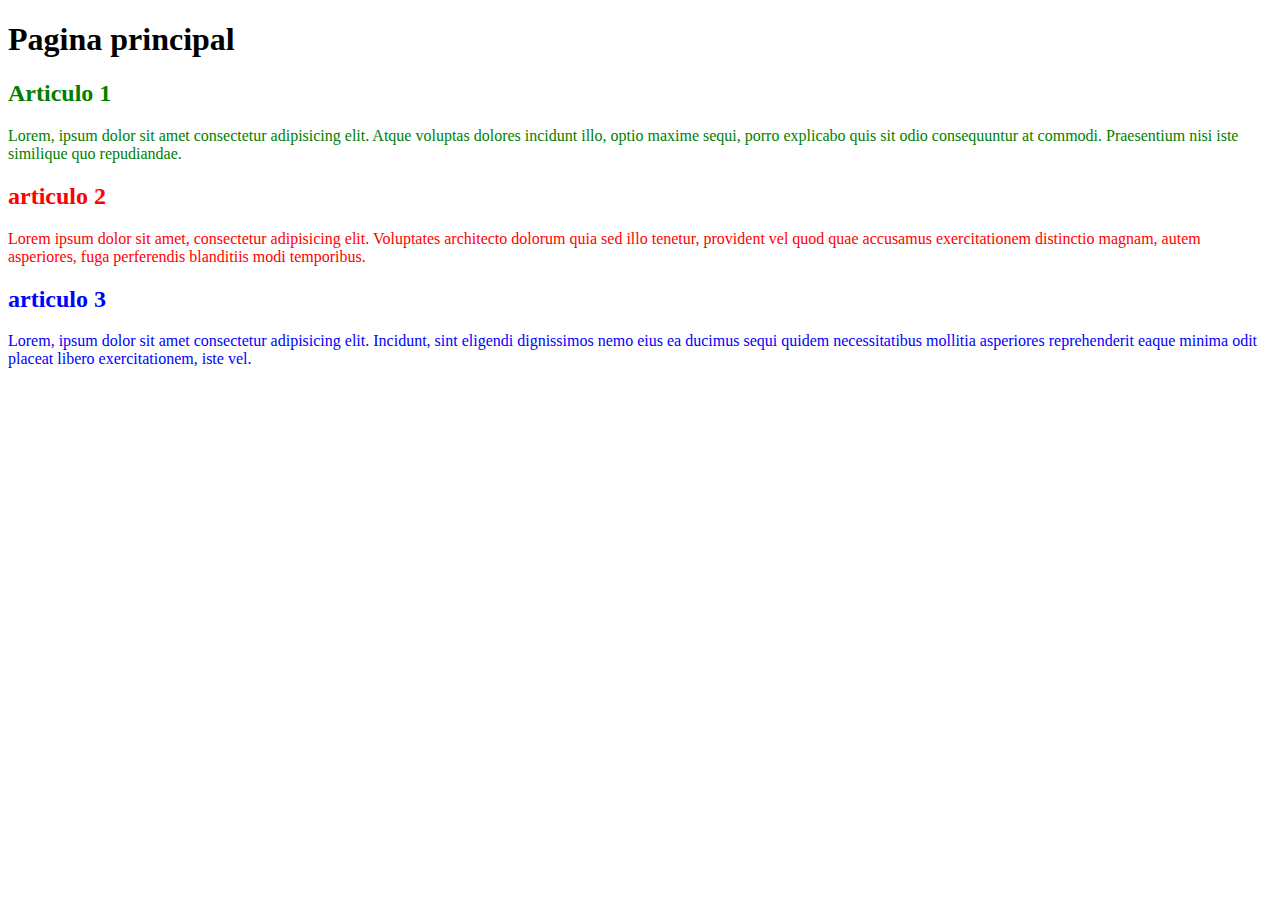
<file: index.html>
<!DOCTYPE html>
<html lang="en">
<head>
    <meta charset="UTF-8">
    <meta name="viewport" content="width=device-width, initial-scale=1.0">
    <title>css</title>
    <link rel="stylesheet" href="css/style.css">
</head>
<body>
    <header>
        <h1>Pagina principal</h1>
    </header>

    <main>
        <section>
            <h2 class="texto-verde">Articulo 1</h2>
            <p class="texto-verde">
                Lorem, ipsum dolor sit amet consectetur adipisicing elit. Atque voluptas dolores incidunt illo, optio maxime sequi, porro explicabo quis sit odio consequuntur at commodi. Praesentium nisi iste similique quo repudiandae.
            </p>
        </section>
        <section>
            <h2 class="texto-rojo">articulo 2</h2>
            <p class="texto-rojo">
                Lorem ipsum dolor sit amet, consectetur adipisicing elit. Voluptates architecto dolorum quia sed illo tenetur, provident vel quod quae accusamus exercitationem distinctio magnam, autem asperiores, fuga perferendis blanditiis modi temporibus.
            </p>
        </section>
        <section>
            <h2 class="texto-azul">articulo 3</h2>
            <p class="texto-azul">Lorem, ipsum dolor sit amet consectetur adipisicing elit. Incidunt, sint eligendi dignissimos nemo eius ea ducimus sequi quidem necessitatibus mollitia asperiores reprehenderit eaque minima odit placeat libero exercitationem, iste vel.</p>
        </section>
    </main>
    
</body>
</html>
</file>
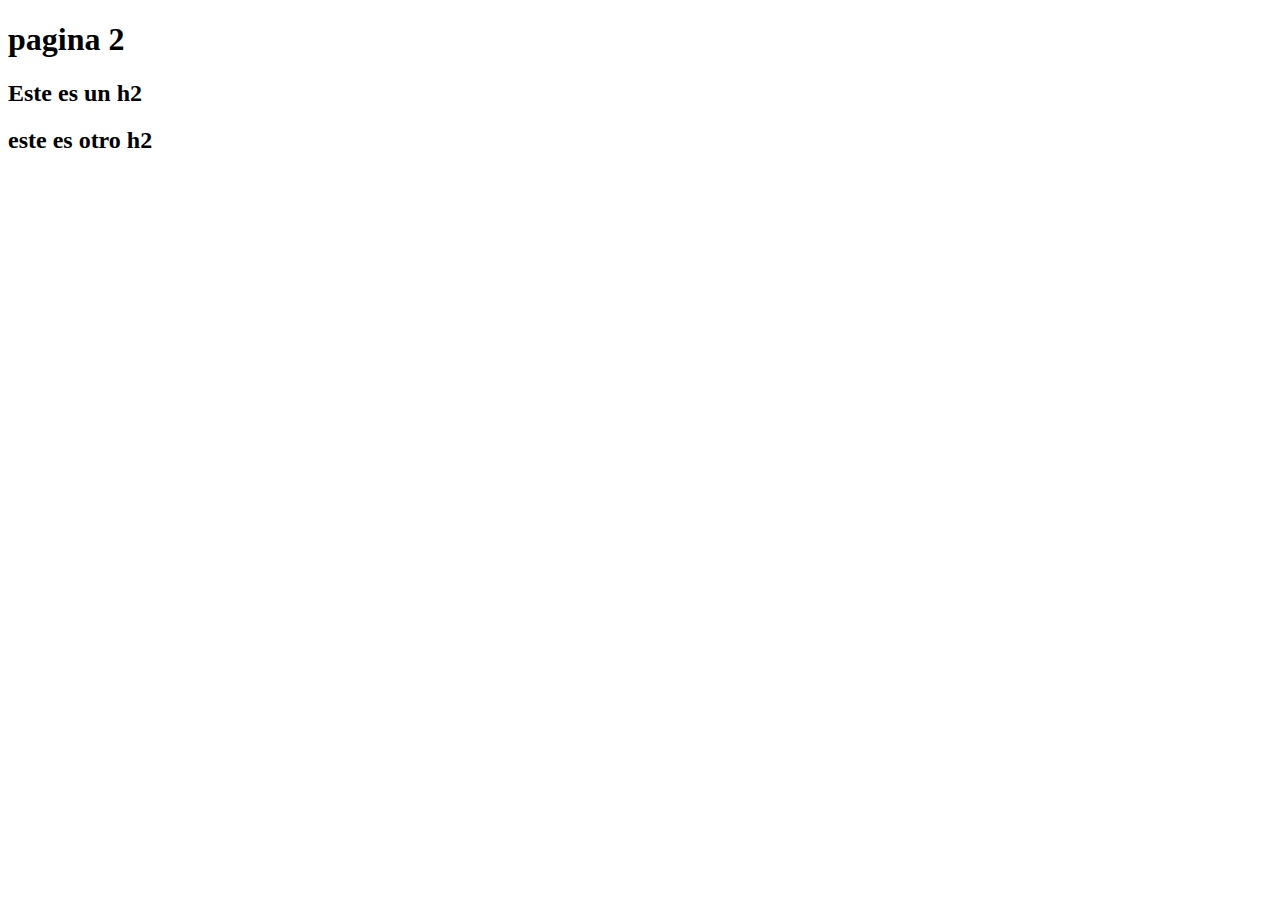
<file: pagina2.html>
<!DOCTYPE html>
<html lang="en">
<head>
    <meta charset="UTF-8">
    <meta name="viewport" content="width=device-width, initial-scale=1.0">
    <title>pagina 2</title>
    <link rel="stylesheet" href="css/style.css">
</head>
<body>
    <header>
        <h1>pagina 2</h1>
    </header>
    <main>
        <section>
            <h2>Este es un h2</h2>
        </section>
        <section>
            <h2>este es otro h2</h2>
        </section>
    </main>
</body>
</html>
</file>
<file: css/style.css>
.texto-verde{
    color: green;
}
.texto-rojo{
    color: red;
}
/*
#articulo-2{
    color: peru;
}
*/
.texto-azul{
    color: blue;
}
</file>
